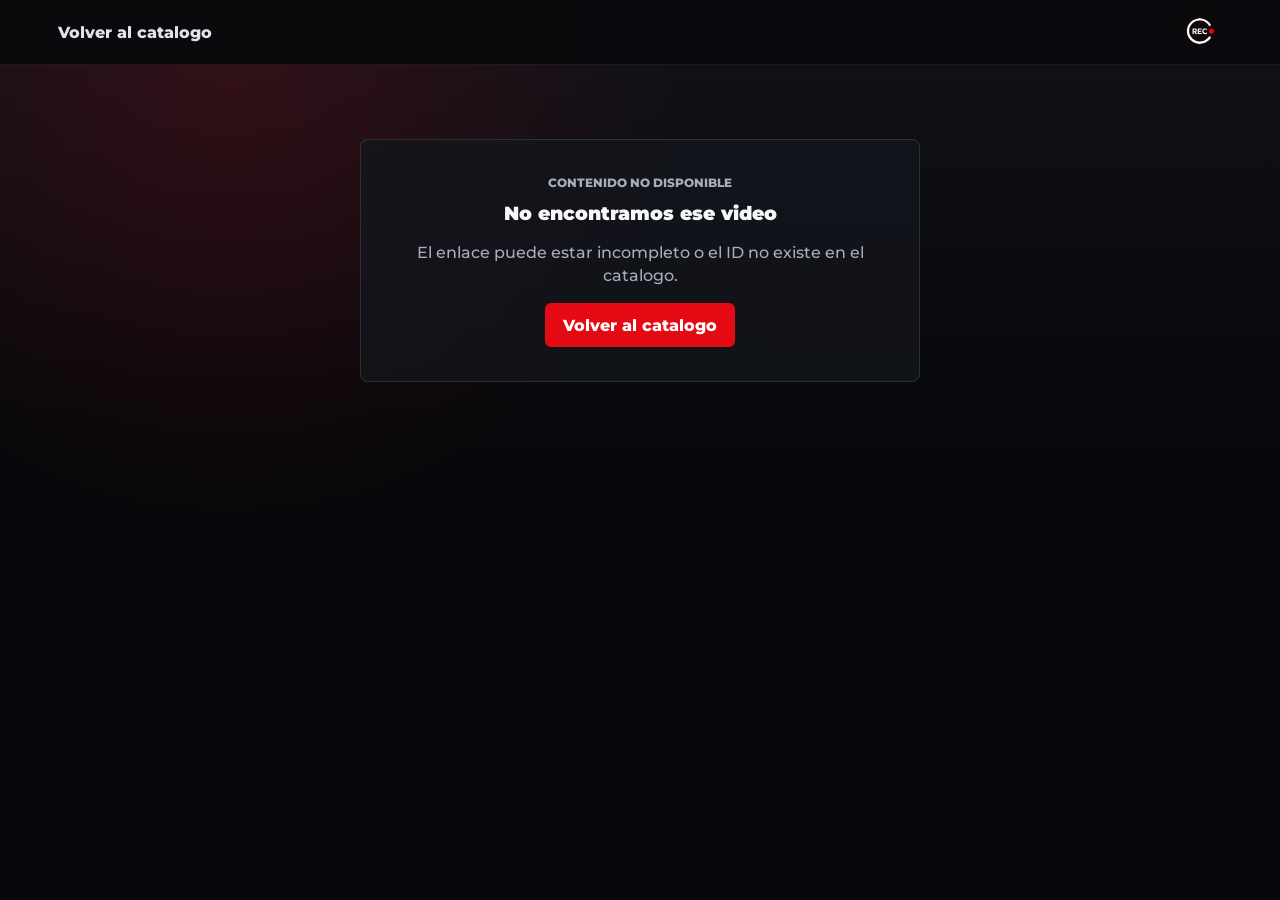
<file: archivo-familiar-v1/player.html>
<!DOCTYPE html>
<html lang="es">
<head>
  <meta charset="UTF-8">
  <meta name="viewport" content="width=device-width, initial-scale=1.0">
  <meta name="description" content="Detalle y reproductor de REC con videos protegidos por Google Drive.">
  <title>Detalle | REC</title>
  <link rel="icon" href="assets/brand/favicon.ico" sizes="any">
  <link rel="icon" href="assets/brand/favicon-32x32.png" sizes="32x32" type="image/png">
  <link rel="icon" href="assets/brand/favicon-16x16.png" sizes="16x16" type="image/png">
  <link rel="apple-touch-icon" href="assets/brand/apple-touch-icon.png">
  <link rel="mask-icon" href="assets/brand/mask-icon.svg" color="#000000">
  <link rel="manifest" href="assets/brand/site.webmanifest">
  <meta name="msapplication-config" content="assets/brand/browserconfig.xml">
  <meta name="theme-color" content="#000000">
  <link rel="preconnect" href="https://drive.google.com">
  <link rel="preconnect" href="https://fonts.googleapis.com">
  <link rel="preconnect" href="https://fonts.gstatic.com" crossorigin>
  <link href="https://fonts.googleapis.com/css2?family=Montserrat:wght@400;500;600;700;800;900&display=swap" rel="stylesheet">
  <link rel="stylesheet" href="style.css">
  <link rel="stylesheet" href="typography.css">
  <link rel="stylesheet" href="brand.css?v=20260707-4">
  <script src="data/movies.js" defer></script>
  <script src="player.js" defer></script>
</head>
<body data-page="player">
  <main class="player-shell">
    <header class="player-header">
      <a class="back-link" href="index.html?catalog=1">Volver al catalogo</a>
      <a class="brand small" href="index.html?catalog=1" aria-label="Ir al catalogo"><img src="assets/brand/logo.svg" alt=""></a>
    </header>
    <section id="player-content" class="player-content"><div class="loader" aria-label="Cargando detalle"></div></section>
  </main>
</body>
</html>
</file>
<file: archivo-familiar-v1/style.css>
:root{color-scheme:dark;--bg:#07080b;--panel:#14161d;--panel-soft:#1d2029;--text:#f6f7fb;--muted:#a7adbb;--red:#e50914;--line:rgba(255,255,255,.12);--shadow:0 24px 80px rgba(0,0,0,.42)}*{box-sizing:border-box}html{min-height:100%;background:var(--bg)}body{min-height:100vh;margin:0;font-family:Arial,Helvetica,sans-serif;color:var(--text);background:radial-gradient(circle at 18% 8%,rgba(229,9,20,.16),transparent 34%),linear-gradient(180deg,#11131a 0%,#07080b 46%,#050609 100%)}button,input{font:inherit}a{color:inherit;text-decoration:none}.is-hidden{display:none!important}.intro-screen{min-height:100vh;display:grid;place-items:center;padding:24px;background:#000;overflow:hidden}.intro-logo{display:grid;text-align:center;text-transform:uppercase;line-height:.92;letter-spacing:0;color:var(--red);filter:drop-shadow(0 0 20px rgba(229,9,20,.75));animation:logoReveal 3.25s ease-in-out forwards}.intro-logo span,.intro-logo strong{display:block;font-weight:900;transform:scaleX(1.08)}.intro-logo span{font-size:clamp(3rem,11vw,9rem)}.intro-logo strong{font-size:clamp(3.5rem,13vw,10.5rem)}@keyframes logoReveal{0%{opacity:0;transform:scale(.72)}18%{opacity:1;transform:scale(1)}72%{opacity:1;transform:scale(1.04)}100%{opacity:0;transform:scale(1.18)}}.eyebrow{margin:0 0 10px;color:var(--red);font-size:.78rem;font-weight:800;letter-spacing:0;text-transform:uppercase}.password-screen{min-height:100vh;display:grid;place-items:center;padding:24px;background:radial-gradient(circle at 50% 0%,rgba(229,9,20,.18),transparent 34%),linear-gradient(180deg,#11131a,#050609);animation:fadeIn .42s ease both}.password-panel{width:min(100%,520px);padding:34px;border:1px solid var(--line);border-radius:8px;background:rgba(12,14,19,.86);box-shadow:var(--shadow)}.password-brand{width:max-content;margin-bottom:34px}.password-panel h1{margin:0 0 22px;font-size:clamp(2rem,5vw,3.4rem);line-height:1;letter-spacing:0}.password-form label{display:block;margin-bottom:8px;color:#dfe3ec;font-size:.86rem;font-weight:800}.password-row{display:flex;gap:10px}.password-field{position:relative;min-width:0;width:100%}.password-row input{min-width:0;width:100%;height:48px;border:1px solid var(--line);border-radius:6px;padding:0 52px 0 14px;color:var(--text);background:#080a0f;outline:none}.password-toggle{position:absolute;right:6px;top:50%;width:38px;height:38px;min-height:38px;border:0;border-radius:6px;padding:0;color:#dfe3ec;background:transparent;transform:translateY(-50%)}.password-toggle-icon{width:22px;height:22px;fill:none;stroke:currentColor;stroke-width:1.7;stroke-linecap:round;stroke-linejoin:round}.password-toggle:hover{background:rgba(255,255,255,.08);transform:translateY(-50%)}.password-row input:focus{border-color:rgba(229,9,20,.82);box-shadow:0 0 0 3px rgba(229,9,20,.16)}.password-message{min-height:44px;margin:14px 0 0;color:#ffd4d7;line-height:1.45}.secondary-button{margin-top:14px;color:#fff;background:#2a2e39}.secondary-button:hover{background:#383d4a}.catalog-screen{min-height:100vh;animation:fadeIn .42s ease both}.site-header,.player-header{position:sticky;top:0;z-index:10;display:flex;align-items:center;justify-content:space-between;gap:18px;padding:18px clamp(16px,5vw,58px);background:rgba(7,8,11,.88);border-bottom:1px solid rgba(255,255,255,.08);backdrop-filter:blur(14px)}.brand{display:grid;color:var(--red);text-transform:uppercase;line-height:.9;font-weight:900;filter:drop-shadow(0 0 10px rgba(229,9,20,.24))}.brand span{font-size:1rem}.brand strong{font-size:1.22rem}.brand.small span{font-size:.75rem}.brand.small strong{font-size:.95rem}.search-form{width:min(100%,560px);display:flex;gap:10px}.search-form input{min-width:0;width:100%;height:44px;border:1px solid var(--line);border-radius:6px;padding:0 14px;color:var(--text);background:#0a0c11;outline:none}.search-form input:focus{border-color:rgba(229,9,20,.82);box-shadow:0 0 0 3px rgba(229,9,20,.16)}button,.primary-link{display:inline-flex;align-items:center;justify-content:center;min-height:44px;border:0;border-radius:6px;padding:0 18px;color:#fff;font-weight:800;background:var(--red);cursor:pointer;transition:transform .16s ease,background .16s ease}button:hover,.primary-link:hover{background:#f31b25;transform:translateY(-1px)}button:disabled{cursor:not-allowed;opacity:.55;transform:none}.featured{min-height:260px;display:flex;align-items:flex-end;padding:28px clamp(16px,5vw,58px);background:linear-gradient(180deg,rgba(7,8,11,0) 48%,rgba(18,7,12,.78) 100%),linear-gradient(90deg,rgba(7,8,11,.96) 0%,rgba(7,8,11,.72) 52%,rgba(7,8,11,.2) 100%),url("assets/posters/viaje-sur.svg") right 12% center/min(46vw,520px) auto no-repeat,linear-gradient(135deg,#171a22,#07080b)}.featured-copy{width:min(680px,100%)}.featured h1,.section-heading h2,.not-found h1,.detail-panel h1{margin:0;letter-spacing:0}.featured h1{max-width:640px;font-size:clamp(2rem,5.8vw,4.8rem);line-height:.95}.featured p:not(.eyebrow){max-width:610px;color:#d6d9e1;font-size:clamp(1rem,2vw,1.2rem);line-height:1.55}.catalog-area{padding:20px clamp(16px,5vw,58px) 58px;background:linear-gradient(180deg,rgba(18,7,12,.78) 0%,rgba(14,8,13,.5) 72px,rgba(10,11,16,0) 180px)}.section-heading{display:flex;align-items:end;justify-content:space-between;gap:16px;margin-bottom:18px}.section-heading h2{font-size:clamp(1.7rem,4vw,2.7rem)}.results-count{color:var(--muted)}.movie-grid{display:grid;grid-template-columns:repeat(auto-fill,minmax(190px,1fr));gap:24px}.movie-card{min-width:0}.poster-link{position:relative;display:block;overflow:hidden;aspect-ratio:2/3;border-radius:8px;background:var(--panel);box-shadow:0 18px 42px rgba(0,0,0,.34)}.poster-link img{width:100%;height:100%;display:block;object-fit:cover;transition:transform .22s ease,filter .22s ease}.poster-play-icon{position:absolute;left:50%;top:50%;width:46px;height:46px;display:grid;place-items:center;border:1px solid rgba(255,255,255,.58);border-radius:50%;padding-left:3px;color:rgba(255,255,255,.88);font-size:1.28rem;background:rgba(0,0,0,.22);box-shadow:0 8px 22px rgba(0,0,0,.22);transform:translate(-50%,-50%);transition:transform .18s ease,background .18s ease,border-color .18s ease,color .18s ease}.play-badge{position:absolute;right:12px;bottom:12px;min-width:72px;padding:9px 12px;border-radius:999px;text-align:center;font-weight:800;background:rgba(229,9,20,.94);opacity:1;transform:none;transition:opacity .18s ease,transform .18s ease}.movie-card:hover .poster-link img,.poster-link:focus img{transform:scale(1.06);filter:brightness(1.1)}.movie-card:hover .poster-play-icon,.poster-link:focus .poster-play-icon{border-color:rgba(255,255,255,.78);color:#fff;background:rgba(229,9,20,.45);transform:translate(-50%,-50%) scale(1.04)}.movie-info{padding-top:12px}.movie-title-row{display:flex;align-items:start;justify-content:space-between;gap:10px}.movie-title-row h3{margin:0;font-size:1.05rem;line-height:1.25}.movie-title-row span,.meta-row span{flex:none;border:1px solid var(--line);border-radius:4px;padding:3px 7px;color:#dfe3ec;font-size:.74rem;font-weight:800}.movie-info p,.not-found p,.detail-description,.people-block p,.access-card p{color:var(--muted);line-height:1.45}.movie-info p{min-height:62px;margin:8px 0 12px;font-size:.92rem}.meta-row{display:flex;flex-wrap:wrap;gap:7px}.empty-state,.not-found{max-width:560px;margin:56px auto;padding:34px;border:1px solid var(--line);border-radius:8px;text-align:center;background:rgba(20,22,29,.78)}.empty-state h3{margin:0;font-size:1.5rem}.player-shell{min-height:100vh}.back-link{color:#dfe3ec;font-weight:800}.back-link:hover{color:#fff}.player-content{padding:clamp(14px,3vw,30px)}.detail-layout{width:min(1040px,100%);margin:0 auto 20px;display:grid;grid-template-columns:minmax(180px,240px) minmax(0,1fr);gap:clamp(18px,3vw,30px);align-items:start}.detail-poster img{width:100%;display:block;border-radius:8px;box-shadow:var(--shadow)}.detail-panel{padding-top:8px}.detail-panel h1{font-size:clamp(1.9rem,4.5vw,3.5rem);line-height:.98}.detail-meta-grid{display:flex;flex-wrap:wrap;align-items:stretch;gap:8px;margin:16px 0 12px}.detail-meta-grid div,.people-block,.access-card{border:1px solid var(--line);border-radius:8px;background:rgba(20,22,29,.78)}.detail-meta-grid div{width:max-content;max-width:100%;padding:10px 12px}.detail-meta-grid .detail-meta-location{flex:1 1 min(480px,52vw)}.detail-meta-grid span,.people-block span{display:block;margin-bottom:6px;color:var(--muted);font-size:.76rem;font-weight:800;text-transform:uppercase}.detail-meta-grid strong{display:block;font-size:.9rem;white-space:nowrap}.people-block{padding:14px;margin-bottom:12px}.people-block p{margin:0}.detail-description{max-width:780px;margin:0;color:var(--muted);font-size:.98rem;line-height:1.45}.mobile-location{display:none}.mobile-detail-description{display:none}.play-button{display:none;margin-top:8px}.watch-layout{width:min(1180px,100%);margin:0 auto}.video-frame{overflow:hidden;aspect-ratio:16/9;border:1px solid rgba(255,255,255,.14);border-radius:8px;background:#000;box-shadow:var(--shadow)}.video-frame iframe{width:100%;height:100%;display:block;border:0}.video-frame-placeholder{display:grid;place-items:center;background:linear-gradient(135deg,#11131a,#050609)}.player-placeholder{max-width:520px;padding:24px;text-align:center}.player-placeholder h2{margin:0;font-size:clamp(1.2rem,3vw,2rem)}.access-card{display:grid;grid-template-columns:auto 1fr;gap:18px;margin-top:18px;padding:22px}.access-icon{width:46px;height:46px;display:grid;place-items:center;border-radius:50%;background:rgba(229,9,20,.18);font-size:1.35rem}.access-card h2{margin:0 0 10px;font-size:1.25rem}.access-card p{margin:0 0 10px}.access-card p:last-child{margin-bottom:0}.loader{width:46px;height:46px;margin:18vh auto;border:4px solid rgba(255,255,255,.16);border-top-color:var(--red);border-radius:50%;animation:spin .9s linear infinite}@keyframes spin{to{transform:rotate(360deg)}}@keyframes fadeIn{from{opacity:0}to{opacity:1}}@media(min-width:761px){.watch-layout{width:min(100%,calc(72vh * 16 / 9));margin:0 auto}.video-frame{width:100%;aspect-ratio:16/9}}@media(max-width:760px){.site-header,.player-header{position:static;align-items:stretch;flex-direction:column}.search-form{flex-direction:column}.password-screen{padding:18px}.password-panel{padding:26px 18px}.password-brand{margin-bottom:28px}.password-row{flex-direction:column}.password-row button{width:100%}.password-row .password-toggle{width:38px}.player-content{padding:18px 0 34px}.watch-layout{width:100%}.video-frame{display:none;height:auto;min-height:0;aspect-ratio:16/9;border-right:0;border-left:0;border-radius:0}.access-card{margin-right:12px;margin-left:12px}.detail-layout{width:100%;margin:0 0 18px;padding:48px 16px 0;display:grid;grid-template-columns:minmax(0,46%) minmax(0,1fr);gap:10px 12px;align-items:start}.detail-poster{grid-column:1;grid-row:2;max-width:none}.detail-poster img{border-radius:2px}.detail-panel{display:contents}.detail-panel>.eyebrow{grid-column:1;grid-row:3;margin:0;color:var(--red);font-size:.78rem;line-height:1.1}.detail-panel h1{grid-column:1/-1;grid-row:1;margin:0 0 26px;text-align:center;font-size:clamp(2rem,8vw,2.75rem);line-height:1;align-self:start}.mobile-location{display:none}.mobile-location span{display:block;margin-bottom:8px;color:var(--muted);font-size:.72rem;font-weight:800;text-transform:uppercase}.mobile-location strong{display:block;font-size:.95rem;line-height:1.25}.detail-description{display:none}.mobile-detail-description{grid-column:1/-1;grid-row:4;display:block;margin:2px 0 0;color:var(--muted);font-size:1.05rem;line-height:1.45}.play-button{grid-column:1/-1;grid-row:5;display:inline-flex;width:100%;min-height:56px;margin-top:6px;font-size:1.35rem}.poster-play-icon{width:30px;height:30px;border-width:1px;font-size:.86rem;background:rgba(0,0,0,.18);box-shadow:0 6px 16px rgba(0,0,0,.18)}.play-badge{display:none}.featured{min-height:auto;padding:26px 18px 24px;background:linear-gradient(180deg,#07080b 0%,rgba(18,7,12,.78) 100%)}.featured-copy{padding-top:0}.section-heading{align-items:start;flex-direction:column}.movie-grid{grid-template-columns:repeat(3,minmax(0,1fr));gap:14px 10px}.movie-info{padding-top:7px}.movie-title-row{display:block}.movie-title-row h3{font-size:.78rem;line-height:1.15}.movie-title-row span,.movie-info p,.meta-row{display:none}.detail-meta-grid{grid-column:2;grid-row:2;display:grid;grid-template-columns:1fr;grid-template-rows:64px 64px 96px;gap:8px;margin:0;align-self:start}.detail-meta-grid div{width:auto;min-height:0;border-radius:4px;padding:10px 14px;overflow-wrap:anywhere}.detail-meta-year{grid-row:1}.detail-meta-duration{grid-row:2}.detail-meta-location{grid-row:3}.detail-meta-year strong,.detail-meta-duration strong{white-space:nowrap;line-height:1.2}.detail-meta-location strong{white-space:normal;line-height:1.25}.detail-meta-grid .detail-meta-location{flex:initial}.detail-meta-category,.people-block{display:none}.access-card{grid-template-columns:1fr}}@media(max-width:420px){.movie-grid{grid-template-columns:repeat(3,minmax(0,1fr))}.detail-meta-grid{grid-template-columns:1fr}}
</file>
<file: archivo-familiar-v1/typography.css>
body,
button,
input,
a,
select,
textarea,
.nav-link,
.sort-control,
.sort-menu-button,
.sort-menu-options button,
.password-panel,
.player-shell {
  font-family: "Montserrat", Arial, Helvetica, sans-serif;
}

.featured h1,
.section-heading h2,
.password-panel h1,
.detail-panel h1,
.not-found h1,
.empty-state h3,
.help-panel h2 {
  font-family: "Montserrat", Arial, Helvetica, sans-serif;
  font-weight: 900;
}

.nav-link,
.search-form button,
.play-badge,
.primary-link,
.password-row button,
.sort-label,
.sort-menu-button,
.sort-menu-options button,
.results-count,
.back-link,
.detail-meta-grid strong,
.detail-meta-grid span,
.people-block span,
.access-card h2 {
  font-family: "Montserrat", Arial, Helvetica, sans-serif;
  font-weight: 800;
}

body {
  font-weight: 500;
}

.featured h1 {
  font-size: clamp(2rem, 5.2vw, 4.55rem) !important;
  line-height: .96;
}

.section-heading h2 {
  font-size: clamp(1.65rem, 3.4vw, 2.45rem) !important;
  line-height: 1.04;
}

.password-panel h1,
.detail-panel h1,
.help-panel h2 {
  line-height: 1.02;
}

.nav-link,
.search-form input,
.search-form button,
.sort-control,
.results-count {
  font-size: .94rem;
}

.play-badge,
.media-open-link,
.movie-title-row span,
.meta-row span,
.detail-meta-grid span,
.people-block span,
.sort-label {
  font-size: .72rem;
}

.movie-title-row h3,
.media-row-info h3,
.media-row-copy h3 {
  font-size: 1rem;
}

.movie-info p,
.media-row-copy p,
.detail-description,
.access-card p,
.help-panel p,
.password-message {
  font-size: .94rem;
}

@media (max-width: 760px) {
  .featured h1 {
    font-size: clamp(1.8rem, 8vw, 2.75rem) !important;
  }

  .section-heading h2 {
    font-size: clamp(1.55rem, 7vw, 2.2rem) !important;
  }

  .nav-link,
  .search-form input,
  .search-form button,
  .sort-control,
  .results-count {
    font-size: .88rem;
  }
}
</file>
<file: archivo-familiar-v1/brand.css>
.intro-logo {
  place-items: center;
  filter: drop-shadow(0 0 24px rgba(255, 27, 27, .32));
}

.intro-logo img {
  width: clamp(190px, 34vw, 440px);
  height: auto;
  display: block;
}

.brand {
  display: inline-flex;
  align-items: center;
  width: max-content;
  filter: drop-shadow(0 0 10px rgba(255, 27, 27, .22));
}

.brand img {
  width: 86px;
  height: auto;
  display: block;
}

.password-brand img {
  width: 112px;
}

.brand.small img {
  width: 62px;
}

.skip-intro #intro-screen {
  display: none !important;
}

.skip-intro #password-screen,
.skip-intro #catalog-screen {
  animation: none !important;
}

.site-header,
.player-header {
  gap: 12px;
  padding-top: 10px !important;
  padding-bottom: 10px !important;
}

.site-header .brand img {
  width: 60px;
}

.player-header .brand img {
  width: 44px;
}

.featured {
  min-height: 120px !important;
  padding-top: 18px !important;
  padding-bottom: 16px !important;
}

.featured h1 {
  font-size: clamp(1.7rem, 4.6vw, 3.5rem) !important;
}

.catalog-area {
  padding-top: 12px !important;
}

.section-heading {
  margin-bottom: 12px !important;
}

.player-content {
  padding-top: 18px !important;
}

.detail-panel {
  padding-top: 0 !important;
}

@media (max-width: 760px) {
  .site-header,
  .player-header {
    gap: 10px;
    padding-top: 12px !important;
    padding-bottom: 12px !important;
  }

  .site-header .brand img {
    width: 54px;
  }

  .player-header .brand img {
    width: 42px;
  }

  .featured {
    padding-top: 18px !important;
    padding-bottom: 16px !important;
  }

  .catalog-area {
    padding-top: 12px !important;
  }

  .detail-layout {
    padding-top: 28px !important;
  }
}

.intro-sequence-logo {
  border: 0;
  padding: 0;
  color: inherit;
  background: transparent !important;
  cursor: pointer;
  animation: none;
  -webkit-tap-highlight-color: transparent;
  appearance: none;
  -webkit-appearance: none;
}

.intro-sequence-logo:hover,
.intro-sequence-logo:active,
.intro-sequence-logo:focus,
.intro-sequence-logo:focus-visible,
.intro-sequence-logo:disabled,
.intro-screen .intro-sequence-logo:hover,
.intro-screen .intro-sequence-logo:active,
.intro-screen .intro-sequence-logo:focus,
.intro-screen .intro-sequence-logo:focus-visible,
.intro-screen .intro-sequence-logo:disabled {
  color: inherit;
  background: transparent !important;
  box-shadow: none;
  transform: none;
}

.intro-sequence-logo:focus-visible {
  outline: none;
}

.intro-screen.is-running .intro-sequence-logo {
  cursor: default;
  animation: introSequenceFade 6s linear forwards;
}

.intro-rec-mark {
  width: clamp(220px, 38vw, 500px);
  height: auto;
  display: block;
  overflow: visible;
}

.intro-logo .intro-start-label {
  display: block;
  margin-top: 22px;
  color: #dfe3ec;
  font-size: 1rem;
  font-weight: 800;
  letter-spacing: 0;
  line-height: 1.2;
  text-align: center;
  text-transform: none;
  transform: none;
}

@media (max-width: 760px) {
  .intro-logo .intro-start-label {
    margin-top: 18px;
    font-size: .9rem;
  }
}

.intro-screen.is-running .intro-logo .intro-start-label {
  display: none;
}

.intro-words {
  display: grid;
  gap: 4px;
  margin-top: -44px;
  color: #fff;
  font-family: "Montserrat", Arial, Helvetica, sans-serif;
  font-size: clamp(1rem, 2.15vw, 2rem);
  font-weight: 700;
  letter-spacing: .08em;
  line-height: 1.15;
  text-align: center;
  text-transform: none;
  transform: none;
}

@media (max-width: 760px) {
  .intro-words {
    font-size: clamp(.5rem, 1.08vw, 1rem);
  }
}

.intro-logo .intro-words,
.intro-logo .intro-words span {
  font-size: inherit;
  font-weight: inherit;
  line-height: inherit;
  text-transform: none;
  transform: none;
}

.intro-logo .intro-words span {
  display: block;
  opacity: 0;
  transform: translateY(8px);
}

.intro-screen.is-running .intro-words span:nth-child(1) {
  animation: introWordReveal 6s ease-out .8s forwards;
}

.intro-screen.is-running .intro-words span:nth-child(2) {
  animation: introWordReveal 6s ease-out 2.05s forwards;
}

.intro-screen.is-running .intro-words span:nth-child(3) {
  animation: introWordReveal 1s ease-out 3s forwards;
}

.intro-rec-text {
  fill: #fff;
  opacity: 1;
  animation: none;
}

.intro-rec-ring-fill {
  fill: #fff;
  opacity: 0;
  animation: none;
}

.intro-rec-ring-stroke {
  fill: none;
  stroke: #fff;
  stroke-width: 56;
  stroke-linecap: round;
  stroke-linejoin: round;
  stroke-dasharray: 1000;
  stroke-dashoffset: 1000;
  animation: none;
}

.intro-rec-dot {
  fill: red;
  opacity: 0;
  animation: none;
}

.intro-screen.is-running .intro-rec-text {
  animation: introTextPower 6s linear forwards;
}

.intro-screen.is-running .intro-rec-ring-fill {
  animation: introRingFill 6s linear forwards;
}

.intro-screen.is-running .intro-rec-ring-stroke {
  animation: introRingDraw 4s linear forwards;
}

.intro-screen.is-running .intro-rec-dot {
  animation: introDotRecord 6s linear forwards;
}

@keyframes introTextPower {
  0% { opacity: 0; filter: blur(4px); transform: scale(.98); }
  16.667% { opacity: 1; filter: blur(0); transform: scale(1); }
  100% { opacity: 1; filter: blur(0); transform: scale(1); }
}

@keyframes introRingDraw {
  0%, 16.667% { stroke-dashoffset: 1000; }
  83.333% { stroke-dashoffset: 0; }
  100% { stroke-dashoffset: 0; }
}

@keyframes introRingFill {
  0%, 82% { opacity: 0; }
  83.333%, 100% { opacity: 1; }
}

@keyframes introDotRecord {
  0%, 16.667% { opacity: 0; }
  18%, 24% { opacity: 1; }
  25%, 31% { opacity: 0; }
  32%, 38% { opacity: 1; }
  39%, 45% { opacity: 0; }
  46%, 52% { opacity: 1; }
  53%, 59% { opacity: 0; }
  60%, 66% { opacity: 1; }
  67%, 73% { opacity: 0; }
  74%, 82% { opacity: 1; }
  83.333%, 100% { opacity: 1; }
}

@keyframes introSequenceFade {
  0%, 66.667% { opacity: 1; transform: scale(1); }
  100% { opacity: 0; transform: scale(1.04); }
}

@keyframes introWordReveal {
  0% { opacity: 0; transform: translateY(8px); }
  18%, 100% { opacity: .82; transform: translateY(0); }
}
</file>
